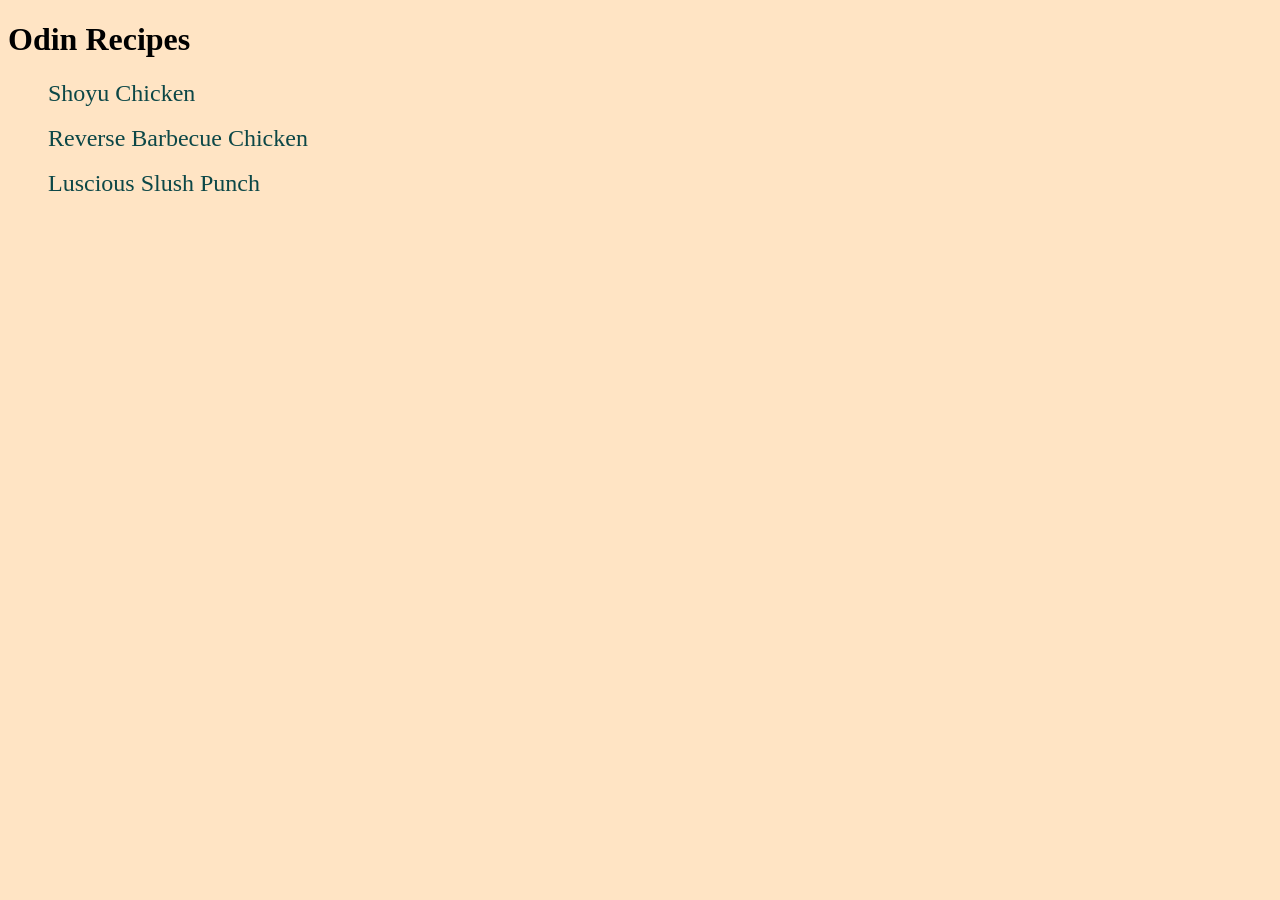
<file: index.html>
<!DOCTYPE html>
<html lang="en">
<head>
    <meta charset="UTF-8">
    <meta name="viewport" content="width=device-width, initial-scale=1.0">
    <title>odin-recipes</title>
    <link rel="stylesheet" href="index.css">
    
</head>
<body>
    <h1>Odin Recipes</h1>

    <ul>
        <li> <a href="recipes/shoyu.html">Shoyu Chicken</a></li><br>
        <li><a href="recipes/reverse-barbecue-chicken.html">Reverse Barbecue Chicken</a></li><br>
        <li><a href="recipes/Luscious-Slush-Punch.html">Luscious Slush Punch</a></li>
    </ul>
</body>
</html>
</file>
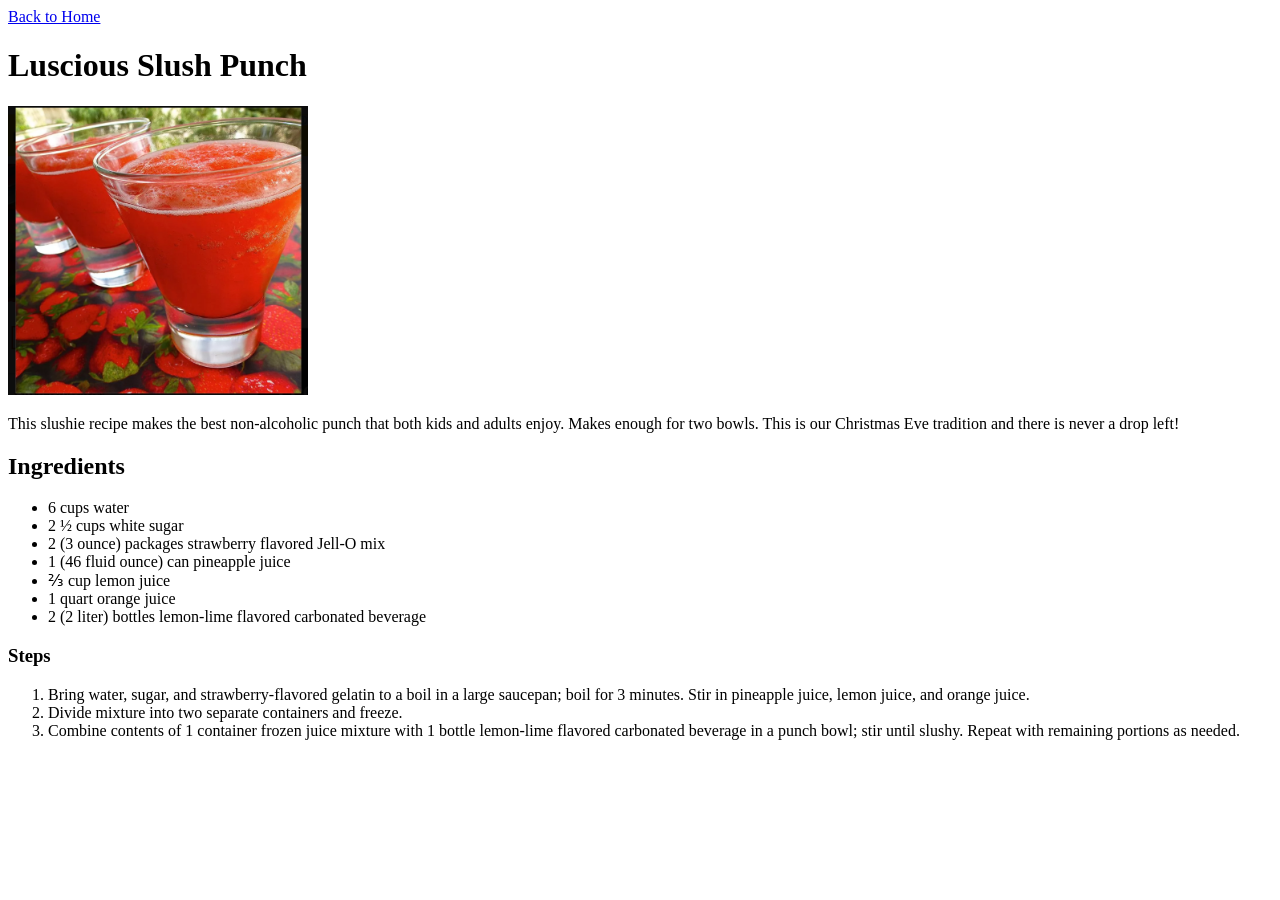
<file: recipes/Luscious-Slush-Punch.html>
<!DOCTYPE html>
<html lang="en">
<head>
    <meta charset="UTF-8">
    <meta name="viewport" content="width=device-width, initial-scale=1.0">
    <title>Luscious Slush Punch</title>
</head>
<body>
    <a href="../index.html">Back to Home</a>
    <h1>Luscious Slush Punch</h1>
    <img src="../luscious-punch.png" alt="Luscious Slush Punch" width="300">
<p>This slushie recipe makes the best non-alcoholic punch that both kids 
    and adults enjoy. Makes enough for two bowls. 
    This is our Christmas Eve tradition and there is never a drop left!
    </p>

     <h2>Ingredients</h2>
     <ul>
        <li>6 cups water</li>
        <li>2 ½ cups white sugar</li>
        <li>2 (3 ounce) packages strawberry flavored Jell-O mix</li>
        <li>1 (46 fluid ounce) can pineapple juice</li>
        <li>⅔ cup lemon juice</li>
        <li>1 quart orange juice</li>
        <li>2 (2 liter) bottles lemon-lime flavored carbonated beverage</li>

    </ul>

     <h3>Steps</h3>
        <ol>
            <li>Bring water, sugar, and strawberry-flavored gelatin 
                to a boil in a large saucepan; boil for 3 minutes. 
                Stir in pineapple juice, lemon juice, and orange juice.
            </li>
            <li>Divide mixture into two separate containers and freeze.</li>
            <li>Combine contents of 1 container frozen juice mixture with 
                1 bottle lemon-lime flavored carbonated beverage in a punch bowl; 
                stir until slushy. Repeat with remaining portions as needed.
            </li>
          
        </ol>
</body>
</html>
</file>
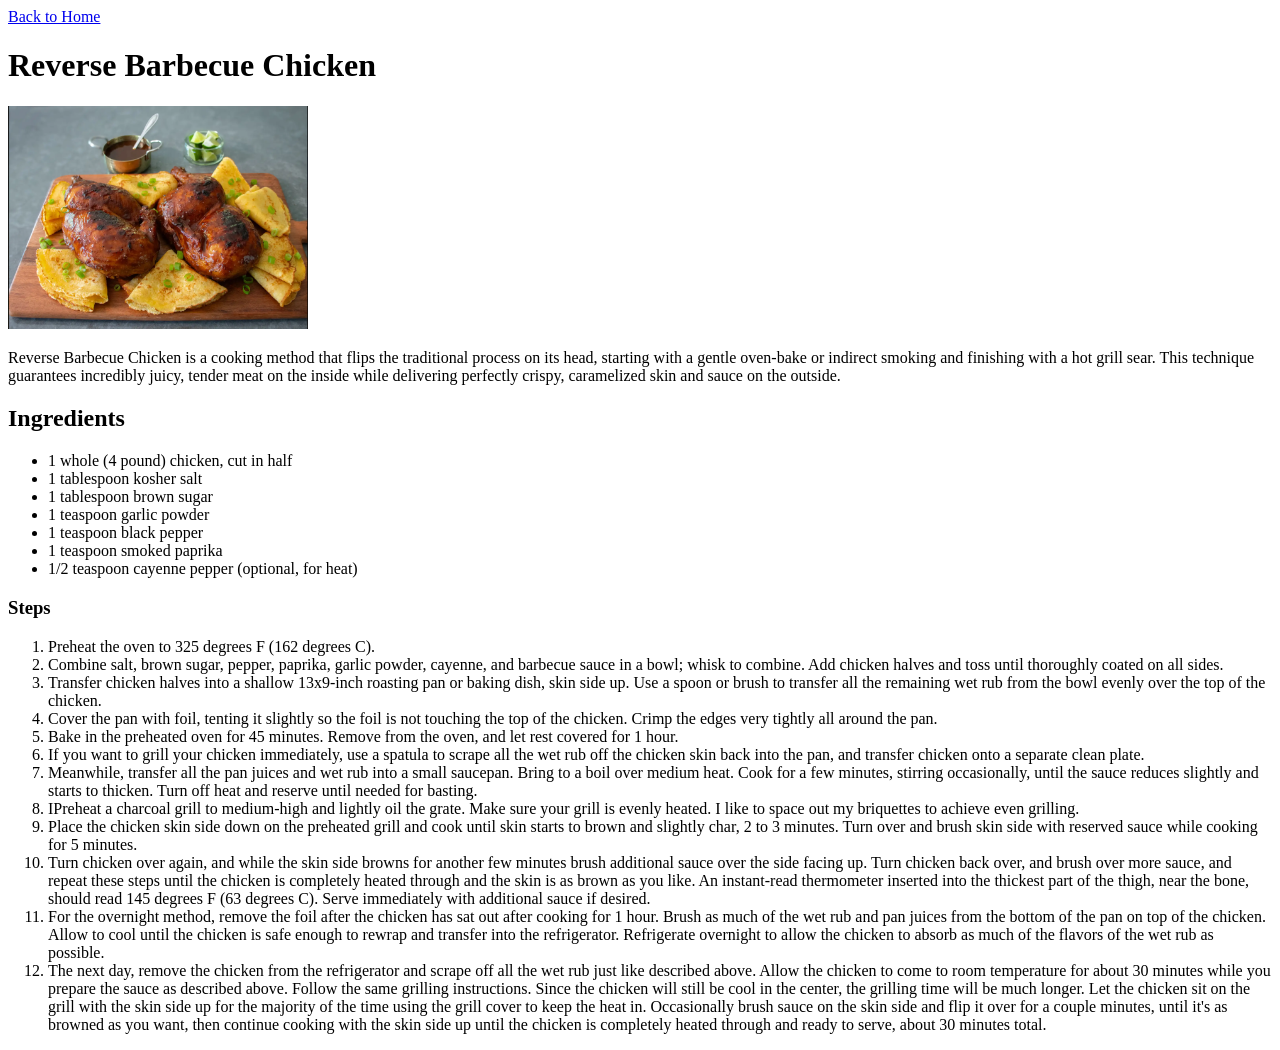
<file: recipes/reverse-barbecue-chicken.html>
<!DOCTYPE html>
<html lang="en">
<head>
    <meta charset="UTF-8">
    <meta name="viewport" content="width=device-width, initial-scale=1.0">
    <title>Shoyu Chicken</title>
</head>
<body>
    <a href="../index.html">Back to Home</a>
    <h1>Reverse Barbecue Chicken</h1>
    <img src="../barbecue-chicken.png" alt="Reverse Barbecue Chicken" width="300">
<p>Reverse Barbecue Chicken is a cooking method that flips the traditional
     process on its head, starting with a gentle oven-bake or indirect 
     smoking and finishing with a hot grill sear. This technique 
     guarantees incredibly juicy, tender meat on the inside while 
     delivering perfectly crispy, caramelized skin and sauce on the outside.
    </p>

     <h2>Ingredients</h2>
     <ul>
        <li>1 whole (4 pound) chicken, cut in half</li>
        <li>1 tablespoon kosher salt</li>
        <li>1 tablespoon brown sugar</li>
        <li>1 teaspoon garlic powder</li>
        <li>1 teaspoon black pepper</li>
        <li>1 teaspoon smoked paprika</li>
        <li>1/2 teaspoon cayenne pepper (optional, for heat)</li>

    </ul>

     <h3>Steps</h3>
        <ol>
            <li>Preheat the oven to 325 degrees F (162 degrees C).</li>
            <li>Combine salt, brown sugar, pepper, paprika, garlic powder, 
                cayenne, and barbecue sauce in a bowl; whisk to combine. 
                Add chicken halves and toss until thoroughly coated on all sides.
            </li>
            <li>Transfer chicken halves into a shallow 13x9-inch roasting pan or 
                baking dish, skin side up. Use a spoon or brush to transfer all 
                the remaining wet rub from the bowl evenly over the top of the chicken.
            </li>
            <li>Cover the pan with foil, tenting it slightly so the foil is not 
                touching the top of the chicken. Crimp the edges very tightly all 
                around the pan.
            </li>
            <li>Bake in the preheated oven for 45 minutes. Remove from the oven, 
                and let rest covered for 1 hour.
            </li>
            <li>If you want to grill your chicken immediately, use a spatula to 
                scrape all the wet rub off the chicken skin back into the pan, 
                and transfer chicken onto a separate clean plate.
            </li>
             <li>Meanwhile, transfer all the pan juices and wet rub into a small 
                saucepan. Bring to a boil over medium heat. Cook for a few minutes, 
                stirring occasionally, until the sauce reduces slightly and starts 
                to thicken. Turn off heat and reserve until needed for basting.
             </li>
            </li>
             <li>IPreheat a charcoal grill to medium-high and lightly oil the grate. 
                Make sure your grill is evenly heated. I like to space out 
                my briquettes to achieve even grilling.
            </li>
             <li>Place the chicken skin side down on the preheated grill and cook 
                until skin starts to brown and slightly char, 2 to 3 minutes. 
                Turn over and brush skin side with reserved sauce while cooking 
                for 5 minutes.
            </li>
             <li>Turn chicken over again, and while the skin side browns for 
                another few minutes brush additional sauce over the side facing 
                up. Turn chicken back over, and brush over more sauce, and 
                repeat these steps until the chicken is completely heated 
                through and the skin is as brown as you like. An instant-read 
                thermometer inserted into the thickest part of the thigh, 
                near the bone, should read 145 degrees F (63 degrees C). 
                Serve immediately with additional sauce if desired.
            </li>
            <li>For the overnight method, remove the foil after the chicken has sat 
                out after cooking for 1 hour. Brush as much of the wet rub and pan 
                juices from the bottom of the pan on top of the chicken. 
                Allow to cool until the chicken is safe enough to rewrap and 
                transfer into the refrigerator. Refrigerate overnight to allow the 
                chicken to absorb as much of the flavors of the wet rub as possible.
            </li>
            <li>The next day, remove the chicken from the refrigerator and scrape 
                off all the wet rub just like described above. Allow the chicken to
                 come to room temperature for about 30 minutes while you prepare the 
                 sauce as described above. Follow the same grilling instructions. 
                 Since the chicken will still be cool in the center, the grilling
                  time will be much longer. Let the chicken sit on the grill with
                   the skin side up for the majority of the time using the grill 
                   cover to keep the heat in. Occasionally brush sauce on the skin 
                   side and flip it over for a couple minutes, until it's as browned 
                   as you want, then continue cooking with the skin side up until 
                   the chicken is completely heated through and ready to serve, 
                   about 30 minutes total.
            </li>
        </ol>
</body>
</html>
</file>
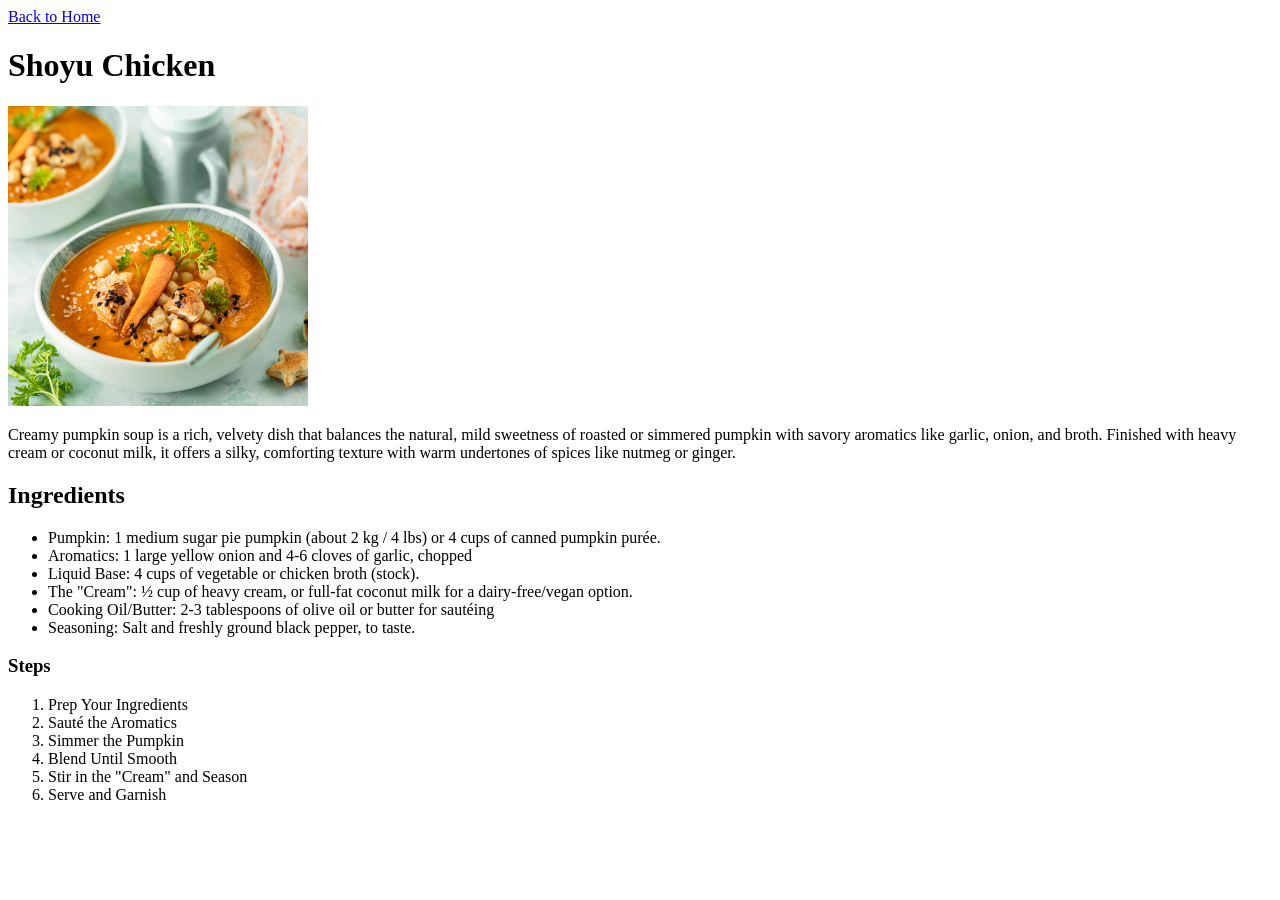
<file: recipes/shoyu.html>
<!DOCTYPE html>
<html lang="en">
<head>
    <meta charset="UTF-8">
    <meta name="viewport" content="width=device-width, initial-scale=1.0">
    <title>Shoyu Chicken</title>
</head>
<body>
    <a href="../index.html">Back to Home</a>
    <h1>Shoyu Chicken</h1>
    <img src="../pumpkin-cream-soup.jpg" alt="Pumpkin Cream Soup" width="300">
<p>Creamy pumpkin soup is a rich, velvety dish that balances the natural, 
    mild sweetness of roasted or simmered pumpkin with savory aromatics 
    like garlic, onion, and broth. Finished with heavy cream or coconut milk,
     it offers a silky, comforting texture with warm undertones of spices like nutmeg or ginger.</p>

     <h2>Ingredients</h2>
     <ul>
        <li>Pumpkin: 1 medium sugar pie pumpkin (about 2 kg / 4 lbs) or 4 cups of canned pumpkin purée.</li>
        <li>Aromatics: 1 large yellow onion and 4-6 cloves of garlic, chopped</li>
        <li>Liquid Base: 4 cups of vegetable or chicken broth (stock).</li>
        <li>The "Cream": ½ cup of heavy cream, or full-fat coconut milk for a dairy-free/vegan option.</li>
        <li>Cooking Oil/Butter: 2-3 tablespoons of olive oil or butter for sautéing</li>
        <li>Seasoning: Salt and freshly ground black pepper, to taste.</li>
    </ul>

     <h3>Steps</h3>
        <ol>
            <li>Prep Your Ingredients</li>
            <li>Sauté the Aromatics</li>
            <li>Simmer the Pumpkin</li>
            <li>Blend Until Smooth</li>
            <li>Stir in the "Cream" and Season</li>
            <li>Serve and Garnish</li>
        </ol>
</body>
</html>
</file>
<file: index.css>
*{
    font-family:Georgia, 'Times New Roman', Times, serif;
    background-color:bisque
}

a{
    text-decoration:none;
    font-size:1.5rem;
    color:rgb(12, 71, 71);
    cursor:pointer;
    display:inline-block;
}

a:hover{
    color:rgb(68, 205, 136);
    
}
li{
    list-style-type:none;
}
</file>
